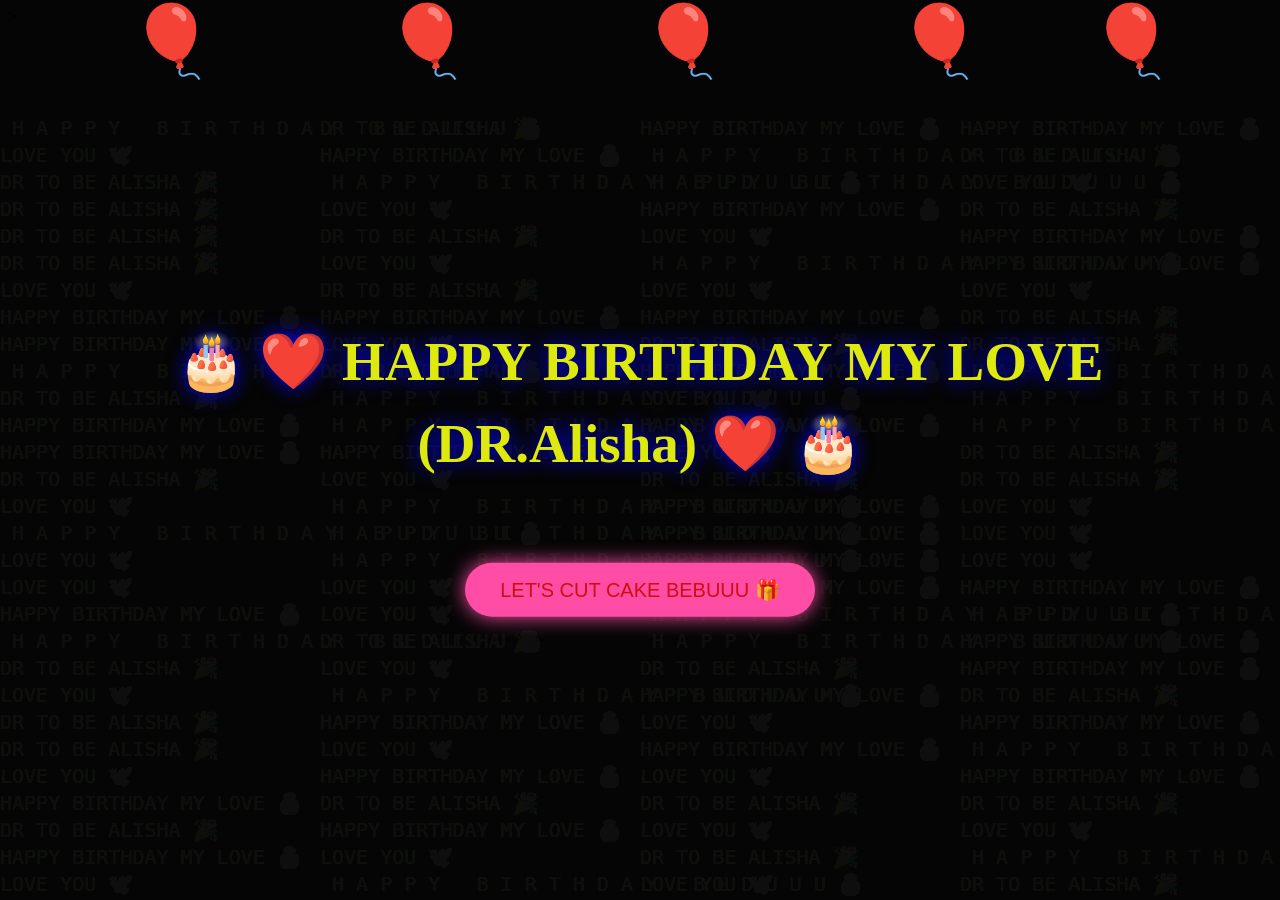
<file: index.html>
<!DOCTYPE html>
<html lang="en">
<head>
<meta charset="UTF-8">
<meta name="viewport" content="width=device-width, initial-scale=1.0">
<title>Happy Birthday ❤️</title>

<link rel="stylesheet" href="style.css">
</head>

<body class="page1">

<canvas id="matrix"></canvas>

<div class="container">

<h1> 
      🎂  ❤️ HAPPY BIRTHDAY MY LOVE (DR.Alisha) ❤️  🎂 
      
                     </h1>


<button class="nextpage" onclick="nextPage()">LET'S CUT CAKE
                                BEBUUU 🎁</button>

</div>

<script src="script.js"></script>

</body>
</html>
<div class="title">
</div>
<div class="balloons">
    <div class="balloon b1">🎈</div>
    <div class="balloon b2">🎈</div>
    <div class="balloon b3">🎈</div>
    <div class="balloon b4">🎈</div>
    <div class="balloon b5">🎈</div>
</div>
<body>>
<html>
</file>
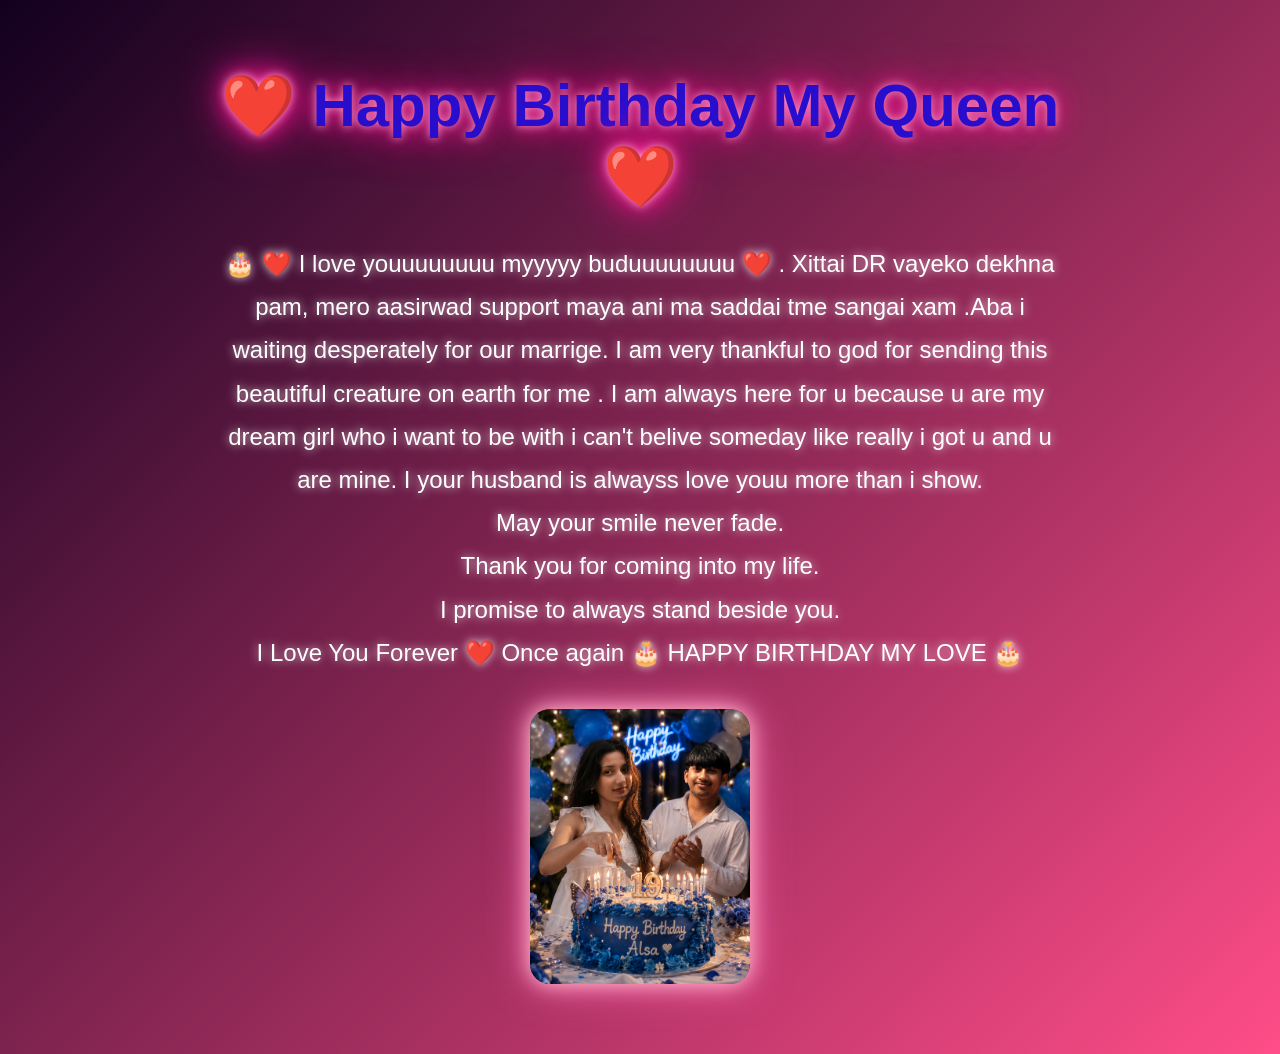
<file: second.html>
<head>

<meta charset="UTF-8">

<title>❤️ Happy Birthday My Queen ❤️</title>

<link rel="stylesheet" href="styles.css">

</head>
<body class="second-page"></body>
<div class="container">

<h1>❤️ Happy Birthday My Queen ❤️</h1>

<p>
    🎂 ❤️  I love youuuuuuuu myyyyy buduuuuuuuu ❤️ . Xittai DR vayeko dekhna 
    pam, mero aasirwad support maya ani ma saddai tme sangai xam .Aba i waiting desperately for our marrige.
    I am very thankful to god for sending this beautiful creature on earth for me . I am always here for 
    u because u are my dream girl who i want to be with i can't belive someday like really i got u and 
    u are mine. I your husband is alwayss love youu more than i show. 

<br> May your smile never fade.<br>

Thank you for coming into my life.<br>

I promise to always stand beside you.<br>

I Love You Forever ❤️
                           
                            Once again
                            
                    🎂 HAPPY BIRTHDAY MY LOVE 🎂
</p>

<img src="b1486eb3-9b79-4f75-a463-ca7ab3907da5.png" width="220">

</div>

</body>
</html>
</file>
<file: style.css>
canvas{
position:fixed;
top:0;
left:0;
width:100%;
height:100%;
z-index:-1;
}

.container{

position:absolute;

top:50%;
left:50%;

transform:translate(-50%,-50%);

z-index:5;

color:rgb(222,233,13);

text-align:center;

width:90%;

}
.title{

position:absolute;

top:50%;
left:50%;

transform:translate(-50%,-50%);

font-size:55px;

font-weight:bold;

white-space:nowrap;

color:rgb(232, 239, 14);

text-shadow:0 0 20px rgb(35, 31, 240);

z-index:100;

font-family:Poppins,sans-serif;

}
.nextpage{
    padding:10px 35px;
    font-size:20px;
    border:none;
    border-radius:50px;
    background:#ff4da6;
    color:rgb(206, 15, 15);
    cursor:pointer;
    transition:.3s;
    box-shadow:0 0 20px #ff4da6;
}

.nextpage:hover{
    transform:scale(1.08);
    box-shadow:0 0 35px #ff4da6;
}
.container h1{

font-size:clamp(25px,5vw,55px);

white-space:normal;

line-height:1.5;

text-shadow:0 0 20px blue;

}
.nextpage{

margin-top:40px;

padding:15px 35px;

}
.page1{

background:
linear-gradient(135deg,#050014,#330033);

overflow:hidden;

}
.balloons{
    position:fixed;
    width:100%;
    height:100%;
    top:0;
    left:0;
    pointer-events:none;
    overflow:hidden;
    z-index:1;
}


.balloon{

    position:absolute;

    font-size:70px;

    animation:fly 8s linear infinite;

}


/* Different positions */

.b1{
    left:10%;
    animation-delay:0s;
}

.b2{
    left:30%;
    animation-delay:2s;
}

.b3{
    left:50%;
    animation-delay:4s;
}

.b4{
    left:70%;
    animation-delay:1s;
}

.b5{
    left:85%;
    animation-delay:3s;
}



@keyframes fly{

0%{

bottom:-100px;

transform:translateX(0);

}


50%{

transform:translateX(30px);

}


100%{

bottom:110%;

transform:translateX(-30px);

}

}
.balloon{
pointer-events:none;
}
img{

max-width:90%;

height:auto;

}
</file>
<file: styles.css>
*{
    margin:0;
    padding:0;
    box-sizing:border-box;
    font-family:'Poppins', Arial, sans-serif;
}


.second-page{

    min-height:100vh;
    width:100%;

    display:flex;
    justify-content:center;
    align-items:flex-start;

    background:
    linear-gradient(135deg,#12001f,#ff4d88);

    overflow-y:auto;

    padding:40px 0;

}


/* Main content */

.container{

    width:90%;
    max-width:900px;

    text-align:center;

    color:white;

    padding:30px;

    animation:appear 2s ease;

}


/* Heading */

.container h1{

    font-size:clamp(32px,6vw,60px);

    margin-bottom:30px;

    color:#280ecc;

    text-shadow:
    0 0 10px #ff99cc,
    0 0 25px #ff1493,
    0 0 50px #ff1493;

    animation:glow 2s infinite alternate;

}


/* Paragraph */

.container p{

    font-size:clamp(16px,2.5vw,24px);

    line-height:1.8;

    color:white;

    text-shadow:
    0 0 10px rgba(255,255,255,0.8);

}


/* Image */

.container img{

    margin-top:35px;

    border-radius:20px;

    box-shadow:
    0 0 20px pink,
    0 0 40px hotpink;

    animation:float 3s infinite ease-in-out;

}


/* Heading glow animation */

@keyframes glow{

from{

text-shadow:
0 0 10px pink;

}

to{

text-shadow:
0 0 40px white,
0 0 60px hotpink;

}

}


/* Page opening animation */

@keyframes appear{

from{

opacity:0;

transform:translateY(50px);

}

to{

opacity:1;

transform:translateY(0);

}

}


/* Floating image */

@keyframes float{

0%,100%{

transform:translateY(0);

}

50%{

transform:translateY(-15px);

}

}
html,body{

    min-height:100%;
    overflow-x:hidden;

}
img{

max-width:90%;

height:auto;

}
</file>
